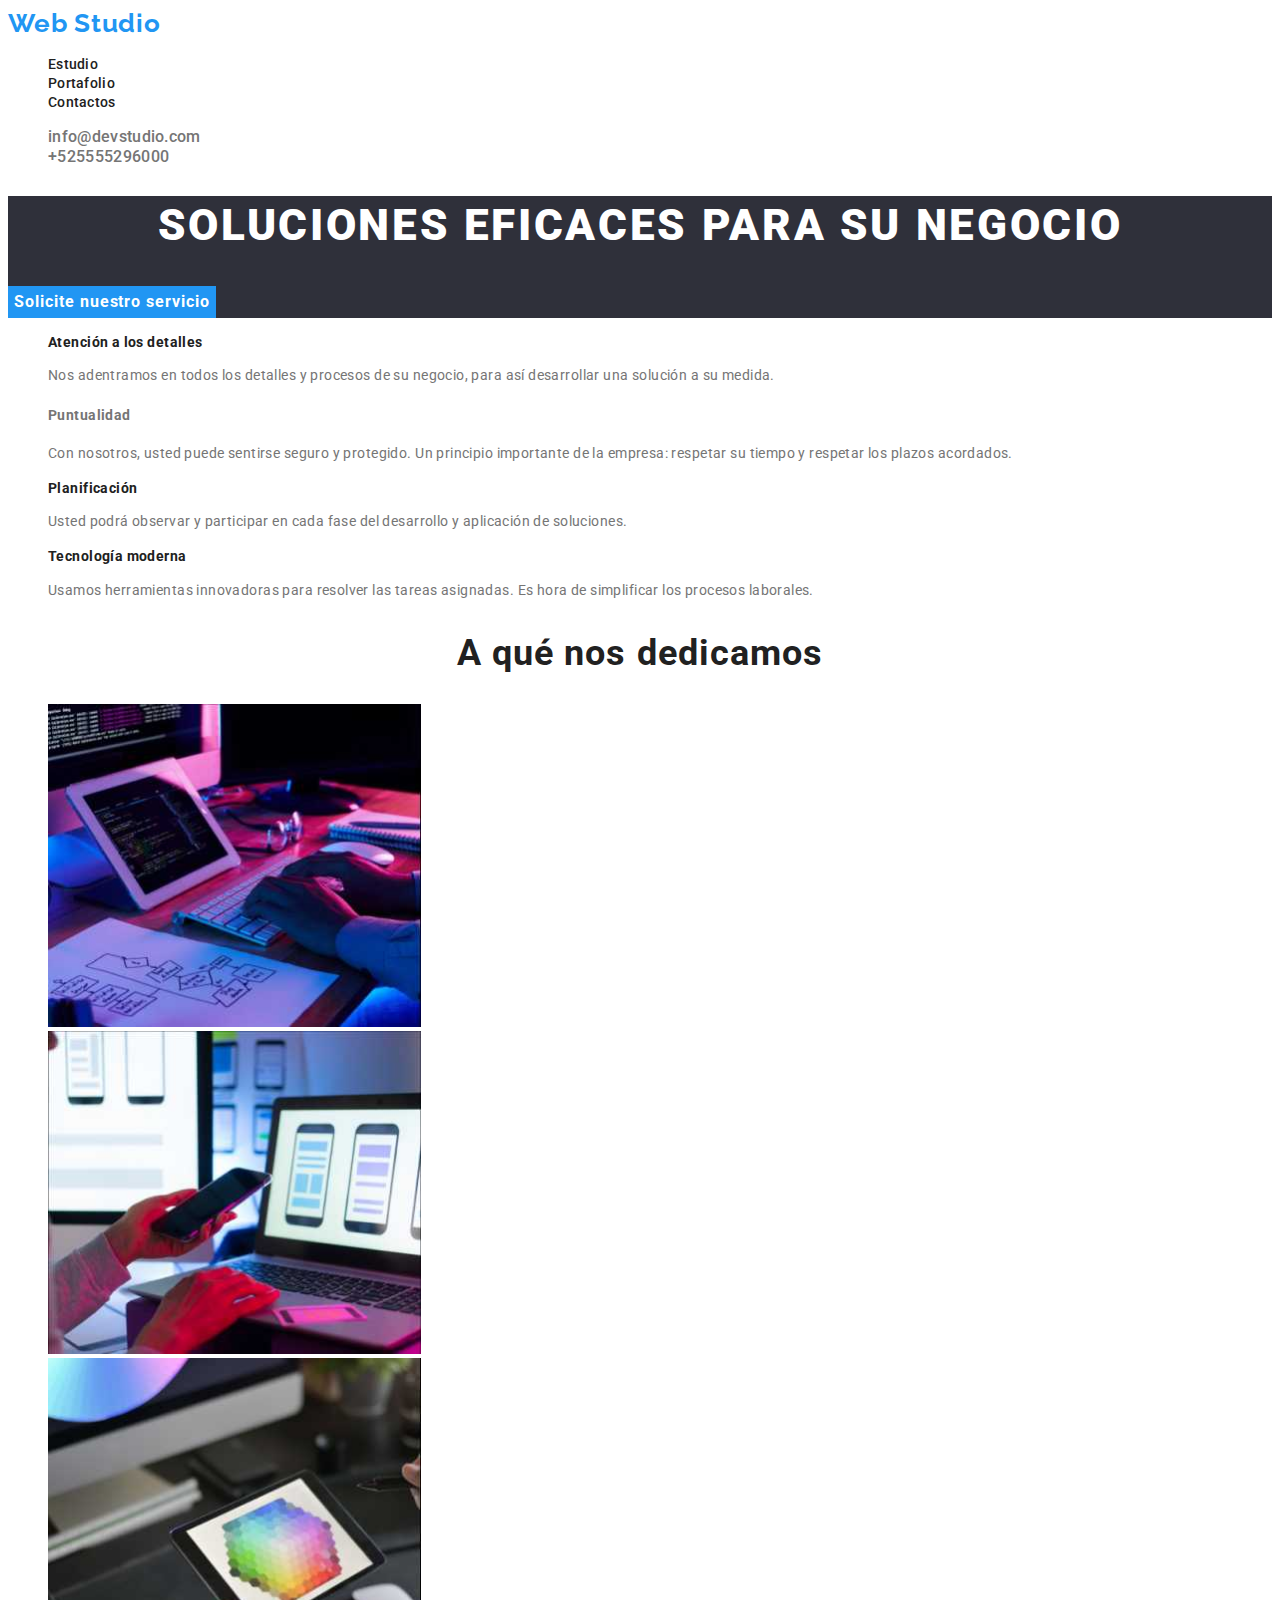
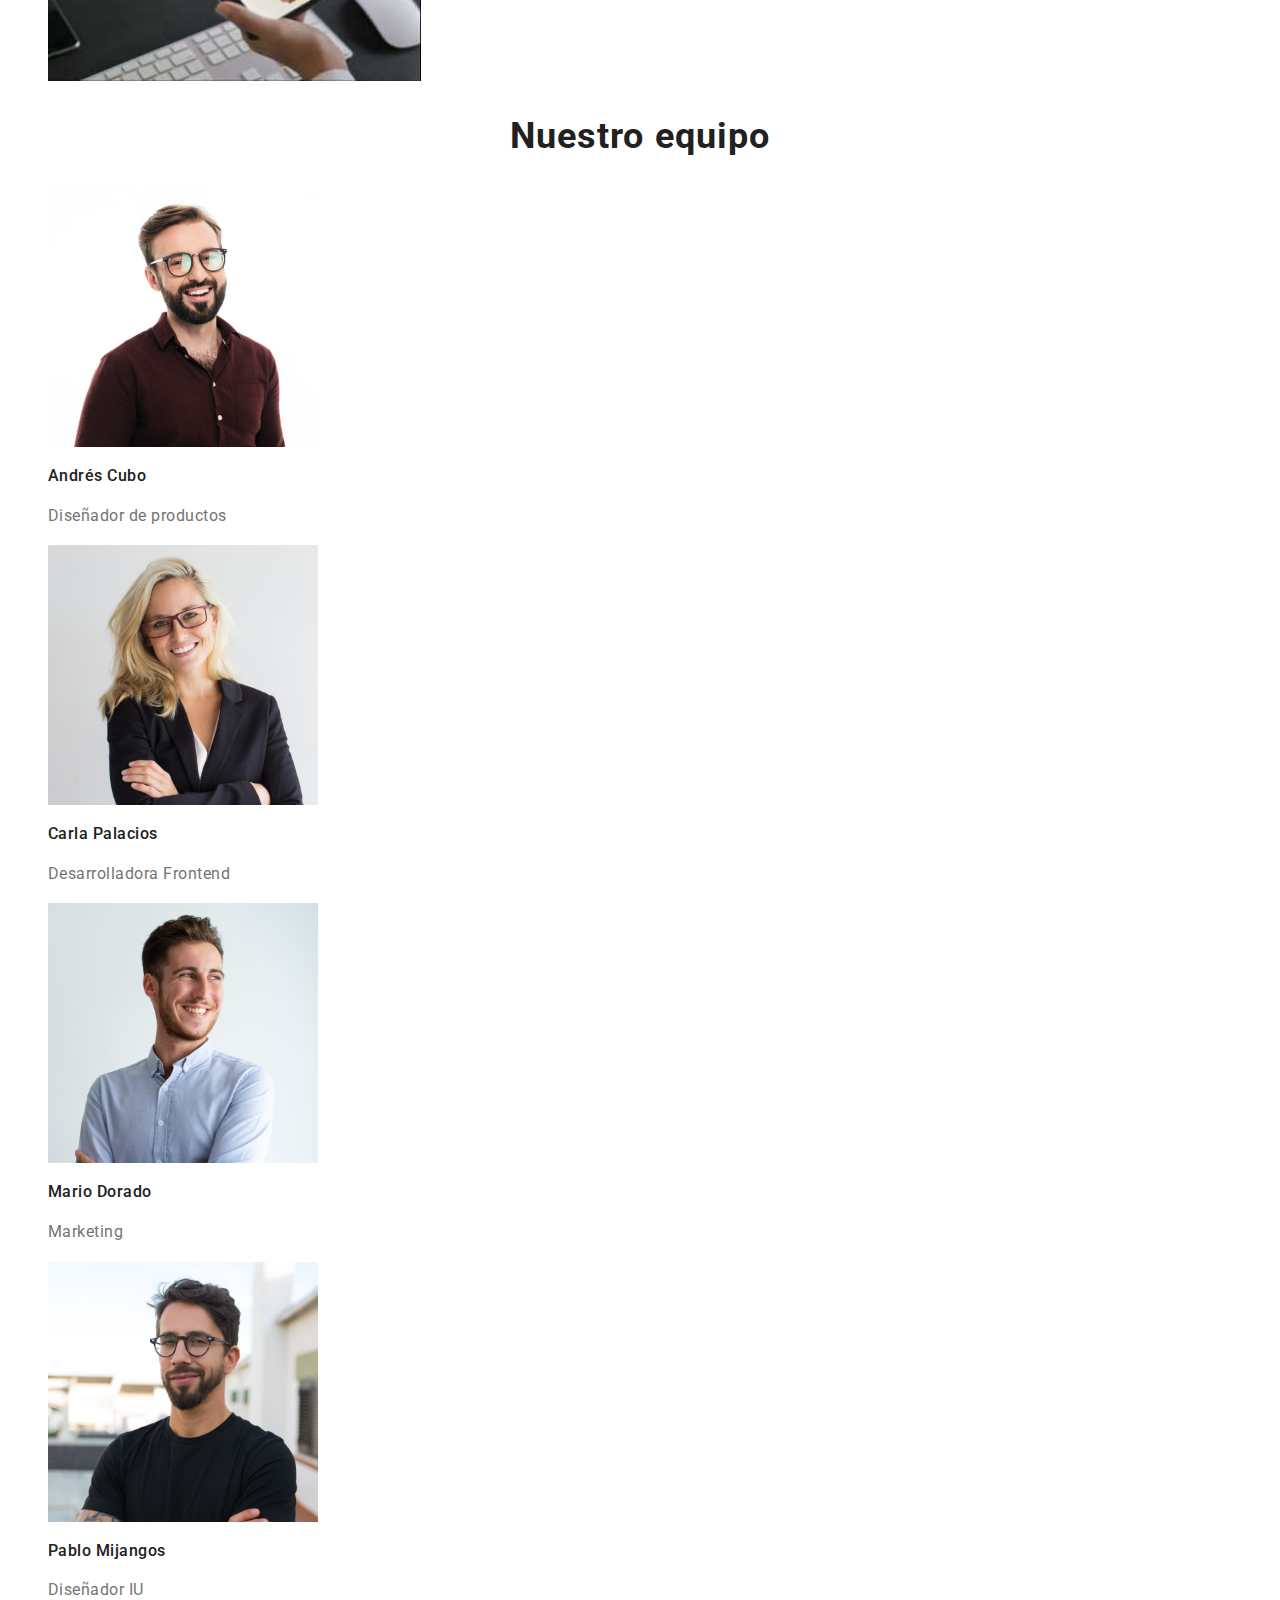
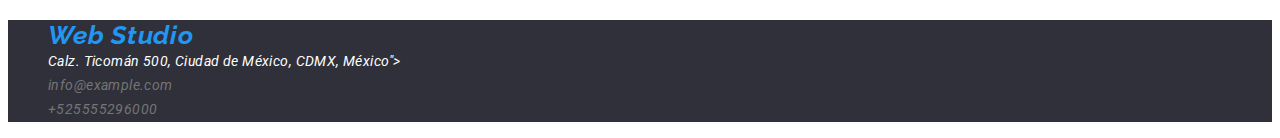
<file: index.html>
<!DOCTYPE html>
<html lang="es">
  <head>
    <meta charset="UTF-8" />
    <meta name="viewport" content="width=device-width, initial-scale=1.0" />
    <title>Tarea número 1</title>
    <link rel="stylesheet" href="./css/styles.css" />
  </head>

  <body>
    <header>
      <nav>
        <a class="name" href="#">Web Studio</a>
        <ul class="header-list">
          <li class="header-items">
            <a class="link-header" href="#">Estudio</a>
          </li>
          <li class="header-items">
            <a class="link-header" href="./portfolio.html">Portafolio</a>
          </li>
          <li class="header-items">
            <a class="link-header" href="#">Contactos</a>
          </li>
        </ul>
      </nav>

      <ul class="second-list">
        <li class="second-items">
          <a class="gris" href="mailto:info@devstudio.com"
            >info@devstudio.com</a
          >
        </li>
        <li class="second-items">
          <a class="gris" href="tel:+525555296000">+525555296000</a>
        </li>
      </ul>
    </header>

    <main id="main">
      <section class="main-section">
        <h1 class="white">SOLUCIONES EFICACES PARA SU NEGOCIO</h1>
        <button class="mainbutton" type="button">
          Solicite nuestro servicio
        </button>
      </section>

      <section id="charact">
        <ul class="list">
          <li class="items">
            <h3 class="subtitle">Atención a los detalles</h3>
            <p class="parrafo">
              Nos adentramos en todos los detalles y procesos de su negocio,
              para así desarrollar una solución a su medida.
            </p>
          </li>
          <li class="items">
            <h3 class="subtitle-dos">Puntualidad</h3>
            <p class="parrafo">
              Con nosotros, usted puede sentirse seguro y protegido. Un
              principio importante de la empresa: respetar su tiempo y respetar
              los plazos acordados.
            </p>
          </li>
          <li class="items">
            <h3 class="subtitle">Planificación</h3>
            <p class="parrafo">
              Usted podrá observar y participar en cada fase del desarrollo y
              aplicación de soluciones.
            </p>
          </li>
          <li class="items">
            <h3 class="subtitle">Tecnología moderna</h3>
            <p class="parrafo">
              Usamos herramientas innovadoras para resolver las tareas
              asignadas. Es hora de simplificar los procesos laborales.
            </p>
          </li>
        </ul>
      </section>

      <section id="mision">
        <h2 class="sub">A qué nos dedicamos</h2>
        <ul class="mision-list">
          <li class="mision-items">
            <img src="./img/1.jpg" alt="Imagen 1" width="373" height="323" />
          </li>
          <li class="mision-items">
            <img src="./img/2.jpg" alt="Imagen 2" width="373" height="323" />
          </li>
          <li class="mision-items">
            <img src="./img/3.jpg" alt="Imagen 3" width="373" height="323" />
          </li>
        </ul>
      </section>

      <section id="team">
        <h2 class="sub">Nuestro equipo</h2>
        <ul class="teamlist">
          <li class="teamitem">
            <img
              src="./img/Equipo1.jpg"
              alt="Tarjeta del quipo 1"
              width="270"
              height="260"
            />
            <h3 class="subname">Andrés Cubo</h3>
            <p class="parrafod">Diseñador de productos</p>
          </li>
          <li class="teamitem">
            <img
              src="./img/equipo2.jpg"
              alt="Tarjeta del equipo 2"
              width="270"
              height="260"
            />
            <h3 class="subname">Carla Palacios</h3>
            <p class="parrafod">Desarrolladora Frontend</p>
          </li>
          <li class="teamitem">
            <img
              src="./img/equipo3.jpg"
              alt="Tarjeta del equipo 3"
              width="270"
              height="260"
            />
            <h3 class="subname">Mario Dorado</h3>
            <p class="parrafod">Marketing</p>
          </li>
          <li class="teamitem">
            <img
              src="./img/equipo4.jpg"
              alt="Tarjeta del equipo 4"
              width="270"
              height="260"
            />
            <h3 class="subname">Pablo Mijangos</h3>
            <p class="parrafod">Diseñador IU</p>
          </li>
        </ul>
      </section>
    </main>

    <footer>
      <address>
        <ul class="info-list">
          <li class="info-item">
            <a class="name" href="#">Web Studio</a>
          </li>
          <li class="info">
            <a
              class="link-foot"
              href="https://goo.gl/maps/L9u1Q98ZNXVA683N9"
              rel="nopener noreffer"
              target="blank"
              >Calz. Ticomán 500, Ciudad de México, CDMX, México"></a
            >
          </li>
          <li class="info">
            <a class="link-footer" href="mailto:info@example.com"
              >info@example.com</a
            >
          </li>
          <li class="info">
            <a class="link-footer" href="tel:+525555296000">+525555296000</a>
          </li>
        </ul>
      </address>
    </footer>
  </body>
</html>
</file>
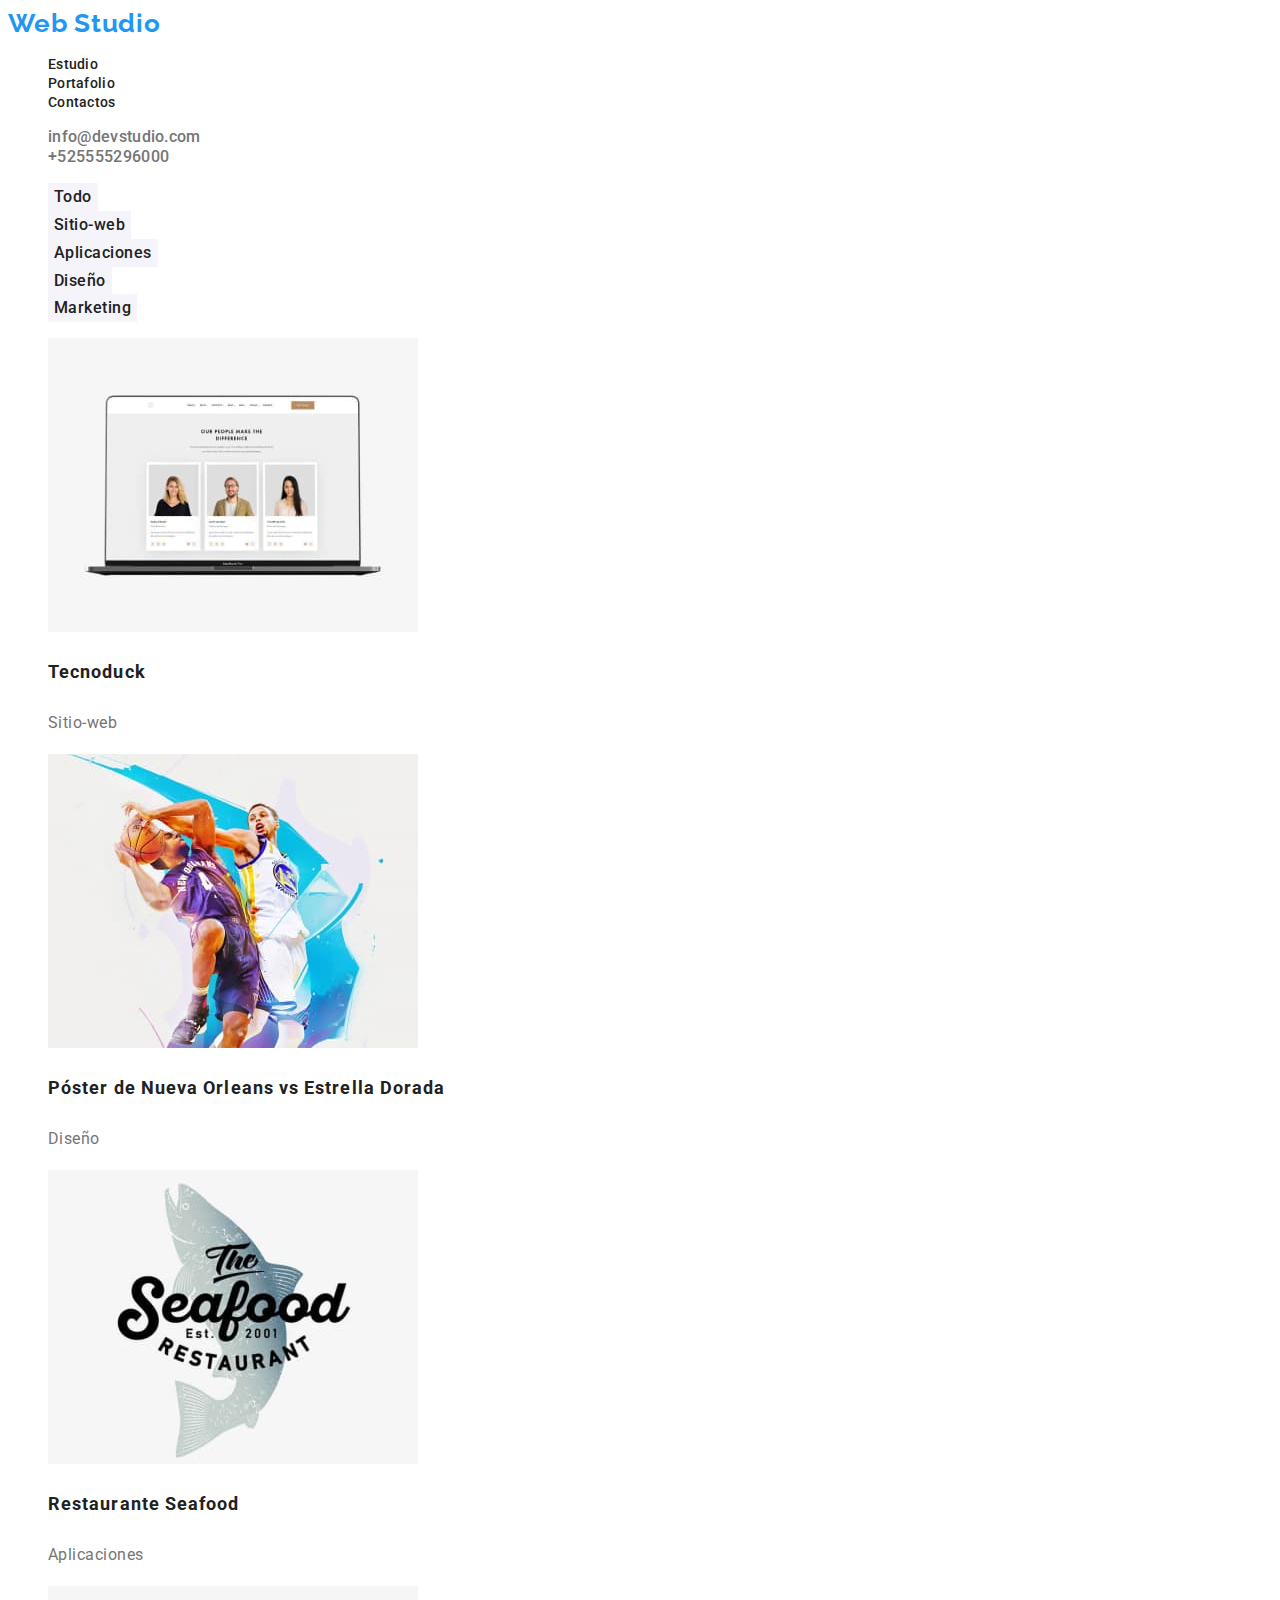
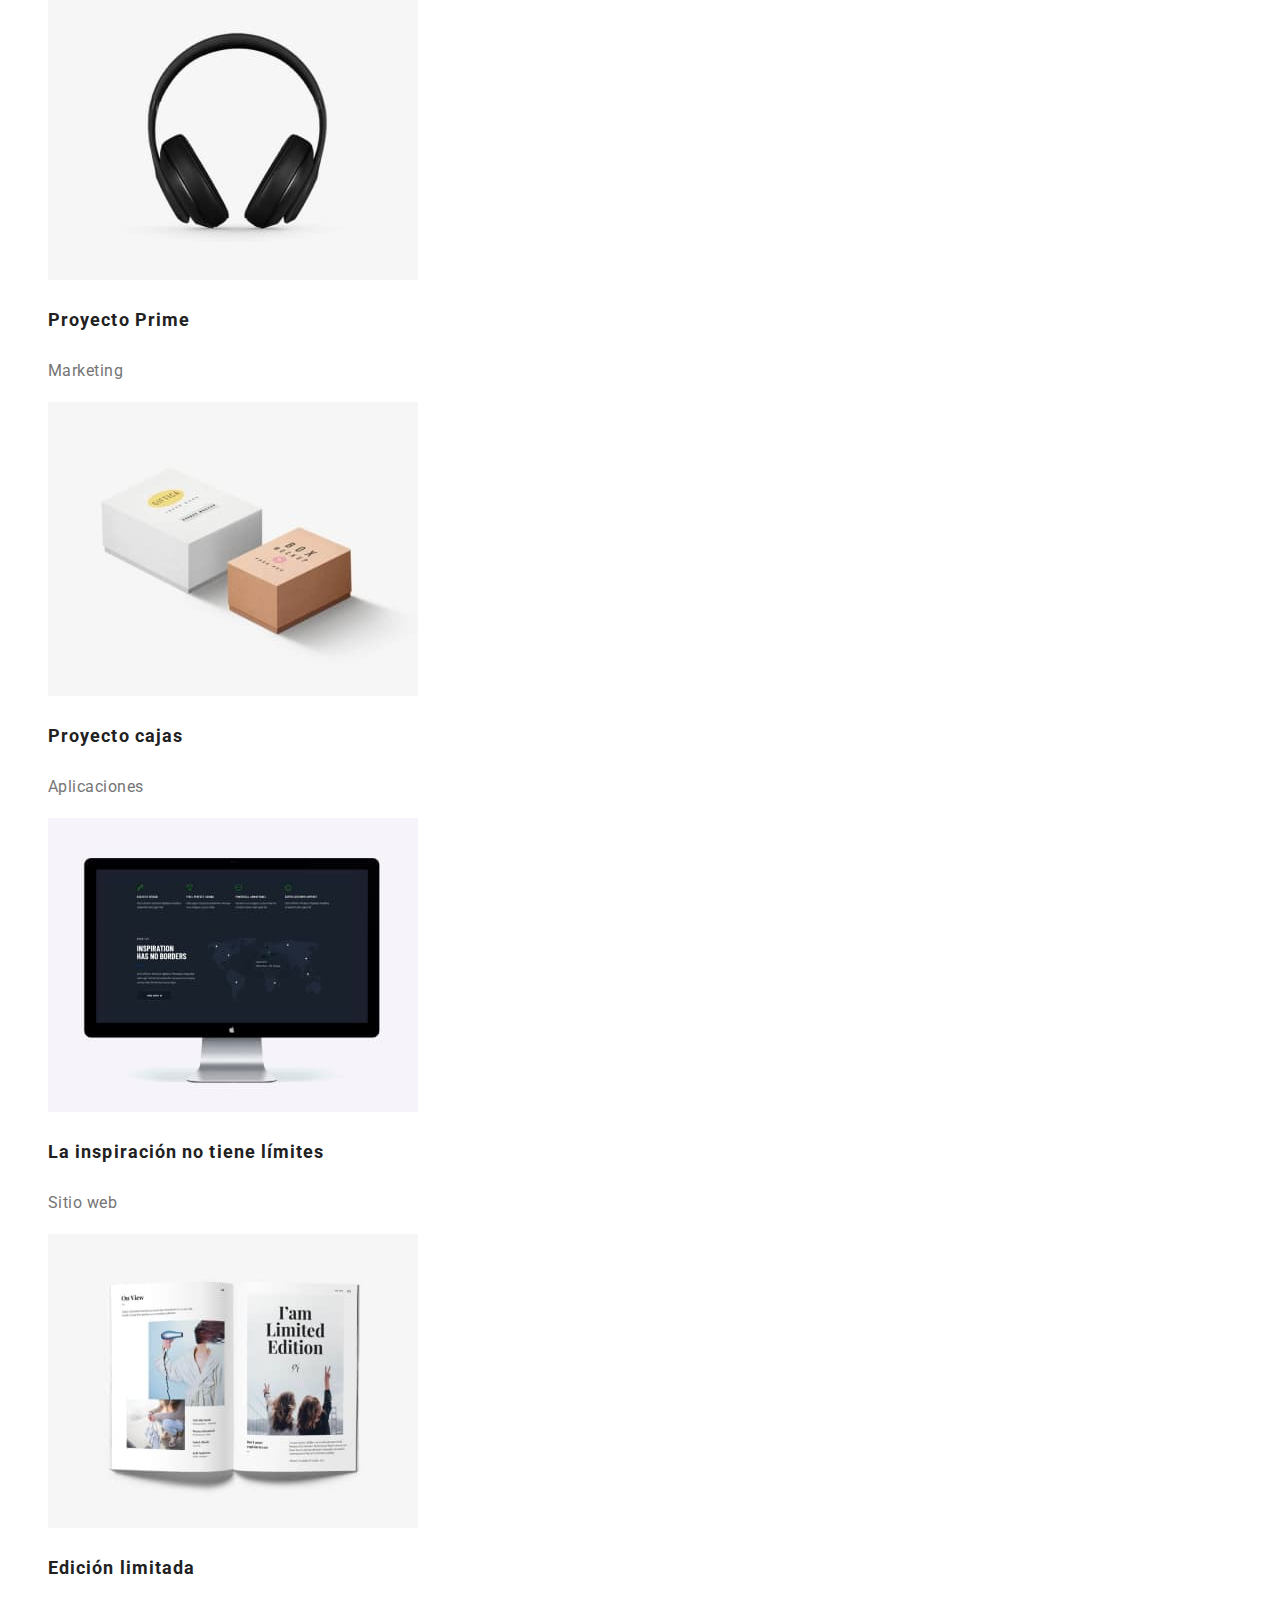
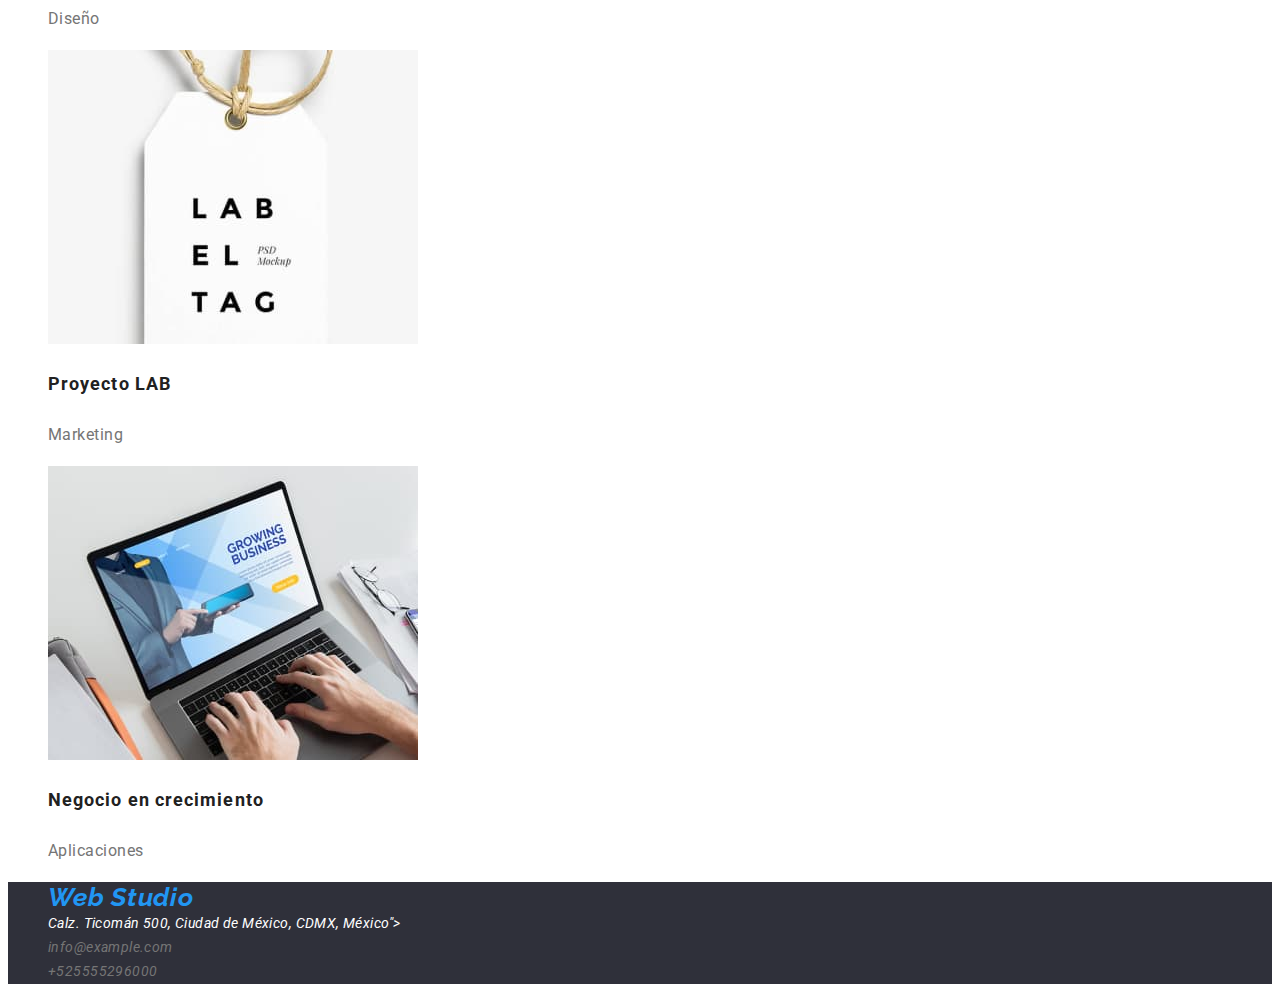
<file: portfolio.html>
<!DOCTYPE html>
<html lang="en">
  <head>
    <meta charset="UTF-8" />
    <meta name="viewport" content="width=device-width, initial-scale=1.0" />
    <title>Portafolio</title>
    <link rel="stylesheet" href="./css/styles.css" />
  </head>

  <body>
    <header>
      <nav>
        <a class="name" href="#">Web Studio</a>
        <ul class="header-list">
          <li class="header-items">
            <a class="link-header" href="./index.html">Estudio</a>
          </li>
          <li class="header-items">
            <a class="link-header" href="#">Portafolio</a>
          </li>
          <li class="header-items">
            <a class="link-header" href="#">Contactos</a>
          </li>
        </ul>
      </nav>

      <ul class="second-list">
        <li class="second-items">
          <a class="gris" href="mailto:info@devstudio.com"
            >info@devstudio.com</a
          >
        </li>
        <li class="second-items">
          <a class="gris" href="tel:+525555296000">+525555296000</a>
        </li>
      </ul>
    </header>

    <main class="principal">
      <seccion class="principal-section">
        <ul class="principal-list">
          <li class="principal-item">
            <button class="button">Todo</button>
          </li>
          <li class="principal-item">
            <a class="link-item" href="#"></a>
            <button class="button">Sitio-web</button>
          </li>
          <li class="principal-item">
            <a class="link-item" href="#"></a>
            <button class="button">Aplicaciones</button>
          </li>
          <li class="principal-item">
            <a class="link-item" href="#"></a>
            <button class="button">Diseño</button>
          </li>
          <li class="principal-item">
            <a class="link-item" href="#"></a>
            <button class="button">Marketing</button>
          </li>
        </ul>

        <ul class="img-section">
          <li class="img-item">
            <img
              src="./img/Foto3personas.jpg"
              alt="Trespersonas"
              width="370"
              height="294"
            />
            <h3 class="grafic">Tecnoduck</h3>
            <p class="text">Sitio-web</p>
          </li>
          <li class="img-item">
            <img
              src="./img/Basket.jpg"
              alt="Jugadores"
              width="370"
              height="294"
            />
            <h3 class="grafic">Póster de Nueva Orleans vs Estrella Dorada</h3>
            <p class="text">Diseño</p>
          </li>
          <li class="img-item">
            <img
              src="./img/seafoodrestaurant.jpg"
              alt="Seafood"
              width="370"
              height="294"
            />
            <h3 class="grafic">Restaurante Seafood</h3>
            <p class="text">Aplicaciones</p>
          </li>
          <li class="img-item">
            <img
              src="./img/Audífonos.jpg"
              alt="Audífonos"
              width="370"
              height="294"
            />
            <h3 class="grafic">Proyecto Prime</h3>
            <p class="text">Marketing</p>
          </li>
          <li class="img-item">
            <img
              src="./img/Cajablancayrosa.jpg"
              alt="Proyecto_cajas"
              width="370"
              height="294"
            />
            <h3 class="grafic">Proyecto cajas</h3>
            <p class="text">Aplicaciones</p>
          </li>
          <li class="img-item">
            <img
              src="./img/Monitor.jpg"
              alt="Monitor"
              width="370"
              height="294"
            />
            <h3 class="grafic">La inspiración no tiene límites</h3>
            <p class="text">Sitio web</p>
          </li>
          <li class="img-item">
            <img
              src="./img/Revista.jpg"
              alt="Imagenrevista"
              width="370"
              height="294"
            />
            <h3 class="grafic">Edición limitada</h3>
            <p class="text">Diseño</p>
          </li>
          <li class="img-item">
            <img
              src="./img/etiqueta.jpg"
              alt="Etiqueta"
              width="370"
              height="294"
            />
            <h3 class="grafic">Proyecto LAB</h3>
            <p class="text">Marketing</p>
          </li>
          <li class="img-item">
            <img
              src="img/portátil.jpg"
              alt="Portátil"
              width="370"
              height="294"
            />
            <h3 class="grafic">Negocio en crecimiento</h3>
            <p class="text">Aplicaciones</p>
          </li>
        </ul>
      </seccion>
    </main>

    <footer>
      <address>
        <ul class="info-list">
          <li class="info-item">
            <a class="name" href="#">Web Studio</a>
          </li>
          <li class="info">
            <a
              class="link-foot"
              href="https://goo.gl/maps/L9u1Q98ZNXVA683N9"
              rel="nopener noreffer"
              target="blank"
              >Calz. Ticomán 500, Ciudad de México, CDMX, México"></a
            >
          </li>
          <li class="info">
            <a class="link-footer" href="mailto:info@example.com"
              >info@example.com</a
            >
          </li>
          <li class="info">
            <a class="link-footer" href="tel:+525555296000">+525555296000</a>
          </li>
        </ul>
      </address>
    </footer>
  </body>
</html>
</file>
<file: css/styles.css>
@import url("https://fonts.googleapis.com/css2?family=Raleway:ital,wght@0,100;0,200;0,300;0,400;0,500;0,600;0,700;0,800;0,900;1,100;1,200;1,300;1,400;1,500;1,600;1,700;1,800;1,900&display=swap");

@import url("https://fonts.googleapis.com/css2?family=Roboto:ital,wght@0,100;0,300;0,400;0,500;0,700;0,900;1,100;1,300;1,400;1,500;1,700;1,900&display=swap");

.name {
  color: rgb(33, 150, 243);
  text-decoration: none;
  font-weight: 700;
  line-height: 1.17;
  letter-spacing: 0.03em;
  font-family: "Raleway", sans-serif;
  font-size: 26px;
}
.header-list .header-items .link-header {
  color: rgb(33, 33, 33);
  font-family: "Roboto", sans-serif;
  text-decoration: none;
  font-weight: 500;
  line-height: 1.17;
  letter-spacing: 0.02em;
  font-size: 14px;
}
.header-list {
  list-style: none;
}
.header-list .header-items .link-header:hover {
  color: rgb(33, 150, 243);
}
.second-list .second-items .gris {
  color: rgb(117, 117, 117);
  font-family: "Roboto", sans-serif;
  text-decoration: none;
  font-weight: 500;
  line-height: 1.17;
  letter-spacing: 0.02em;
}
.second-list .second-items .gris:hover {
  color: rgb(33, 150, 243);
}
.second-list {
  list-style: none;
}
.list {
  list-style: none;
}
.mision-list {
  list-style: none;
}
.teamlist {
  list-style: none;
}
.main-section {
  background-color: rgb(47, 48, 58);
}
.white {
  color: rgb(255, 255, 255);
  font-family: "Roboto", sans-serif;
  font-weight: 900;
  line-height: 1.36;
  letter-spacing: 0.06em;
  text-align: center;
  font-size: 44px;
}
.mainbutton {
  color: #ffffff;
  background-color: rgb(33, 150, 243);
  border: none;
  cursor: pointer;
  font-family: "Roboto", sans-serif;
  font-weight: 700;
  line-height: 1.87;
  letter-spacing: 0.06em;
  text-align: center;
  font-size: 16px;
}
.subtitle {
  color: rgb(33, 33, 33);
  font-family: "Roboto", sans-serif;
  font-weight: 700;
  line-height: 1.17;
  letter-spacing: 0.03em;
  text-align: left;
  font-size: 14px;
}
.subtitle-dos {
  color: rgb(117, 117, 117);
  font-family: "Roboto", sans-serif;
  font-weight: 700;
  letter-spacing: 0.03em;
  text-align: left;
  font-size: 14px;
  line-height: 1.87;
}
.parrafo {
  color: rgb(117, 117, 117);
  font-family: "Roboto", sans-serif;
  font-weight: 400;
  line-height: 1.71;
  letter-spacing: 0.03em;
  text-align: left;
  font-size: 14px;
}
.parrafod {
  color: rgb(117, 117, 117);
  font-family: "Roboto", sans-serif;
  font-weight: 400;
  line-height: 1.71;
  letter-spacing: 0.03em;
  text-align: left;
  font-size: 16px;
}
.sub {
  color: rgb(33, 33, 33);
  font-family: "Roboto", sans-serif;
  font-weight: 700;
  line-height: 1.17;
  letter-spacing: 0.03em;
  text-align: center;
  font-size: 36px;
}
.subname {
  color: rgb(33, 33, 33);
  font-family: "Roboto", sans-serif;
  font-weight: 500;
  line-height: 1.17;
  letter-spacing: 0.03em;
  font-size: 16px;
}
.info-list {
  background-color: #2f303a;
  list-style: none;
}
.info .link-foot {
  color: rgb(255, 255, 255);
  font-family: "Roboto", sans-serif;
  text-decoration: none;
  font-weight: 400;
  line-height: 1.71;
  letter-spacing: 0.03em;
  font-size: 14px;
}
.info .link-footer {
  color: rgb(117, 117, 117);
  font-family: "Roboto", sans-serif;
  text-decoration: none;
  font-weight: 400;
  line-height: 1.71;
  letter-spacing: 0.03em;
  font-size: 14px;
}

* {
  font-family: "Roboto", sans-serif;
}
.button {
  color: rgb(33, 33, 33);
  background-color: rgb(245, 244, 250);
  border: none;
  cursor: pointer;
  font-weight: 500;
  line-height: 1.62;
  font-size: 16px;
  letter-spacing: 0.03em;
}
.button:hover {
  color: rgb(255, 255, 255);
  background-color: rgb(33, 150, 243);
}
.grafic {
  color: rgb(33, 33, 33);
  font-weight: 700;
  line-height: 2;
  font-size: 18px;
  letter-spacing: 0.06em;
}
.text {
  color: rgb(117, 117, 117);
  font-weight: 400;
  line-height: 1.87;
  font-size: 16px;
  letter-spacing: 0.03em;
}
.img-section {
  list-style: none;
}
.filetwo {
  list-style: none;
}
.filethree {
  list-style: none;
}
.principal-list {
  list-style: none;
}
</file>
